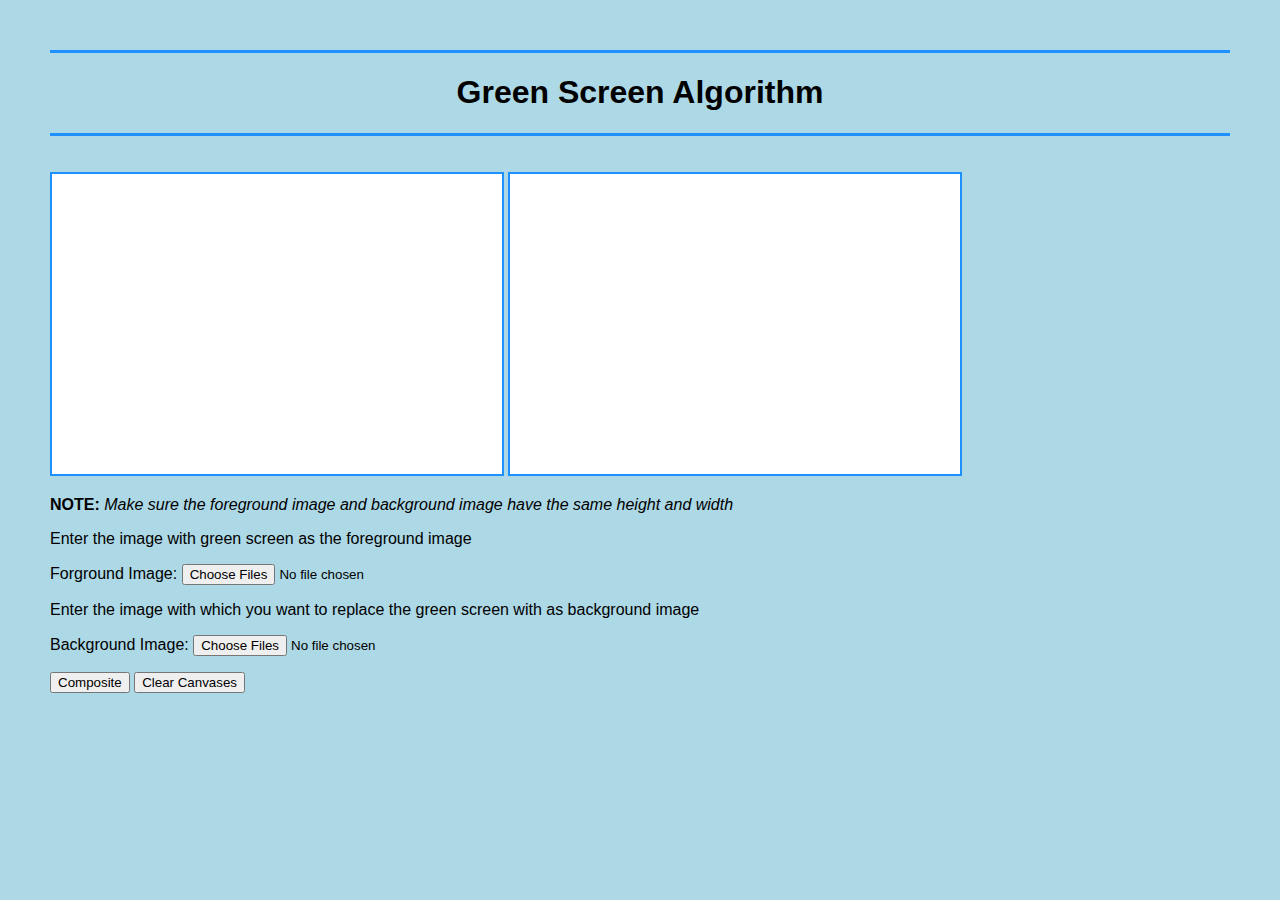
<file: index.html>
<!--Program will only work for images of same pixel size-->
<html>
<head>
<title>Green Screen Algorithm</title>

<script>
</script>

<link rel="stylesheet" type="text/css" href="greenscreenalgo_external_css.css">

</head>
<body>
<script src="https://www.dukelearntoprogram.com/course1/common/js/image/SimpleImage.js"></script>

<div><h1>Green Screen Algorithm</h1></div>
</br>
</br>
<canvas id="canvas1"></canvas> <canvas id="canvas2"></canvas>
</br>
<p><b>NOTE:</b><em> Make sure the foreground image and background image have the same height and width</em><p>
<p>Enter the image with green screen as the foreground image <p>
<p>Forground Image: <input type="file" id="fgFile" accept="image/*" multiple="false" onchange="uploadFG()"></p>
<p>Enter the image with which you want to replace the green screen with as background image <p>
<p>Background Image: <input type="file" id="bgFile" accept="image/*" multiple="false" onchange="uploadBG()"></p>
<input type="button" value="Composite" onClick="composite()">
<input type="button" value="Clear Canvases" onClick="clearCanvases()">

<script type="text/javascript" src="greenscreenalgo_external_js.js"></script>

</body>
</html>
</file>
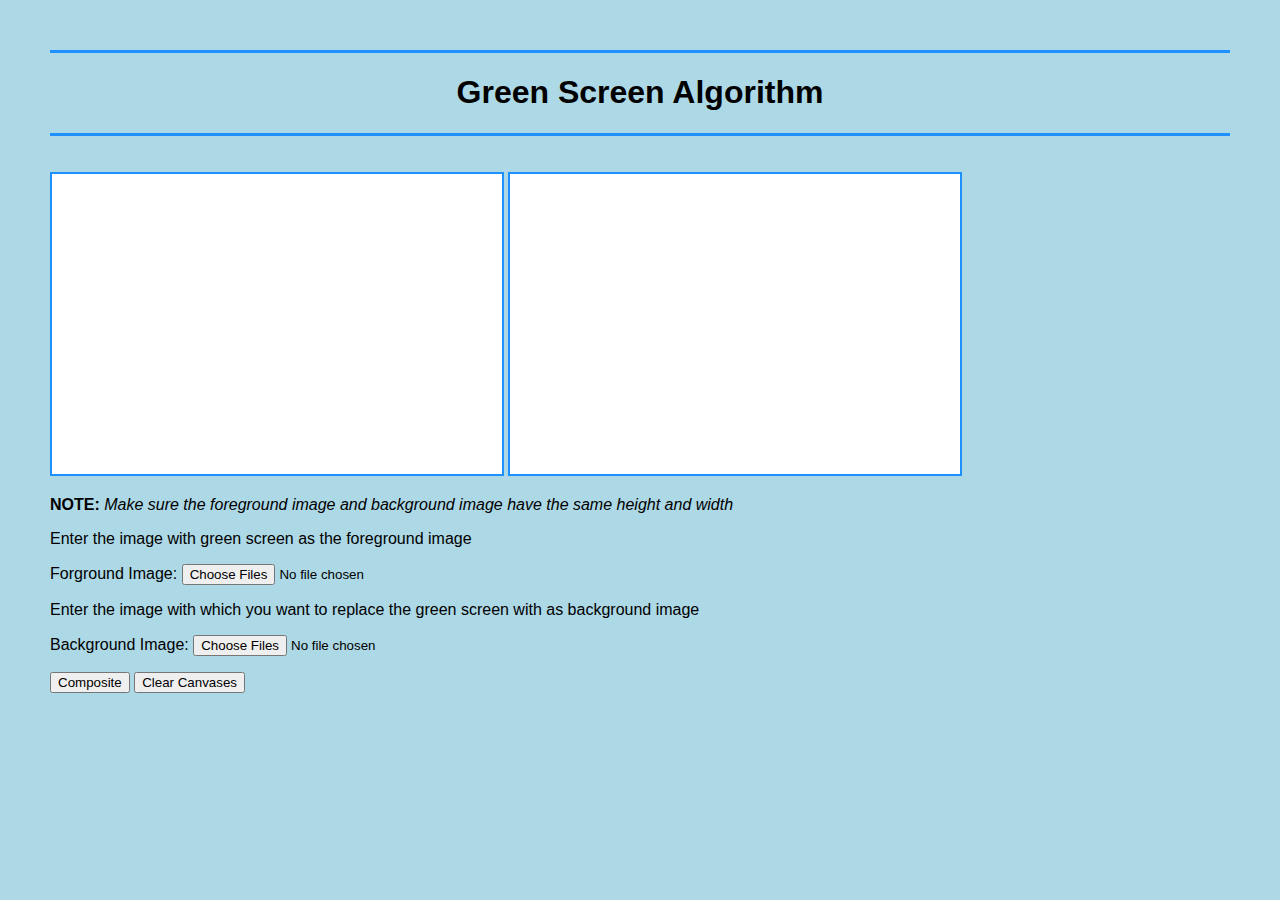
<file: greenscreenalgorithm.html>
<!--Program will only work for images of same pixel size-->
<html>
<head>
<title>Green Screen Algorithm</title>
<script>
var imgFG = null;
var imgBG = null;
var greenThreshold=240;
function uploadFG()
{
  var fileInput = document.getElementById("fgFile");
  var canvas = document.getElementById("canvas1");
  imgFG = new SimpleImage(fileInput);
  imgFG.drawTo(canvas);
}

function uploadBG()
{
  var fileInput = document.getElementById("bgFile");
  var canvas = document.getElementById("canvas2");
  imgBG = new SimpleImage(fileInput);
  imgBG.drawTo(canvas);
}

function composite()
{
  clearCanvases();
  var canvas1 = document.getElementById("canvas1");
  var outputImage = new SimpleImage(imgFG.width, imgFG.height);//has to be same height and width
  for (var pixel of imgFG.values())
    {
      if (pixel.getGreen() > greenThreshold)
        {
          var x = pixel.getX();
          var y = pixel.getY();//get the same x and y coordinate in the background image
          var newPixel = imgBG.getPixel(x, y);
          outputImage.setPixel(x, y, newPixel);
        }
      else
        {
          outputImage.setPixel(pixel.getX(), pixel.getY(), pixel);//else set pixel to normal fgpixel
        }
    }
  outputImage.drawTo(canvas1);//draw the output image on canvas 1

}

function clearCanvases()
{
  var canvas1 = document.getElementById("canvas1");
  var canvas2 = document.getElementById("canvas2");
  var context = canvas1.getContext("2d");
  context.clearRect(0, 0, canvas1.width, canvas1.height);//access context of the canvas
  context = canvas2.getContext("2d");
  context.clearRect(0, 0, canvas2.width, canvas2.height);
}
</script>
<style>
body{
  background-color: lightblue;
  font-family: Arial;
  margin:50px
}
div{
  border-top-style:solid;
  border-bottom-style:solid;
  border-color: DodgerBlue;
  text-align:center;
  font-family:Impact;
}
h1{
  font-family:Arial;
}
canvas
{
  background:white;
  border: 2px solid DodgerBlue;
  width:450px;
  height:300px;
}
</style>
</head>
<body>
<script src="https://www.dukelearntoprogram.com/course1/common/js/image/SimpleImage.js"></script>

<div><h1>Green Screen Algorithm</h1></div>
</br>
</br>
<canvas id="canvas1"></canvas> <canvas id="canvas2"></canvas>
</br>
<p><b>NOTE:</b><em> Make sure the foreground image and background image have the same height and width</em><p>
<p>Enter the image with green screen as the foreground image <p>
<p>Forground Image: <input type="file" id="fgFile" accept="image/*" multiple="false" onchange="uploadFG()"></p>
<p>Enter the image with which you want to replace the green screen with as background image <p>
<p>Background Image: <input type="file" id="bgFile" accept="image/*" multiple="false" onchange="uploadBG()"></p>
<input type="button" value="Composite" onClick="composite()">
<input type="button" value="Clear Canvases" onClick="clearCanvases()">
</body>
</html>
</file>
<file: greenscreenalgo_external_css.css>
body{
  background-color: lightblue;
  font-family: Arial;
  margin:50px
}
div{
  border-top-style:solid;
  border-bottom-style:solid;
  border-color: DodgerBlue;
  text-align:center;
  font-family:Impact;
}
h1{
  font-family:Arial;
}
canvas
{
  background:white;
  border: 2px solid DodgerBlue;
  width:450px;
  height:300px;
}
</file>
